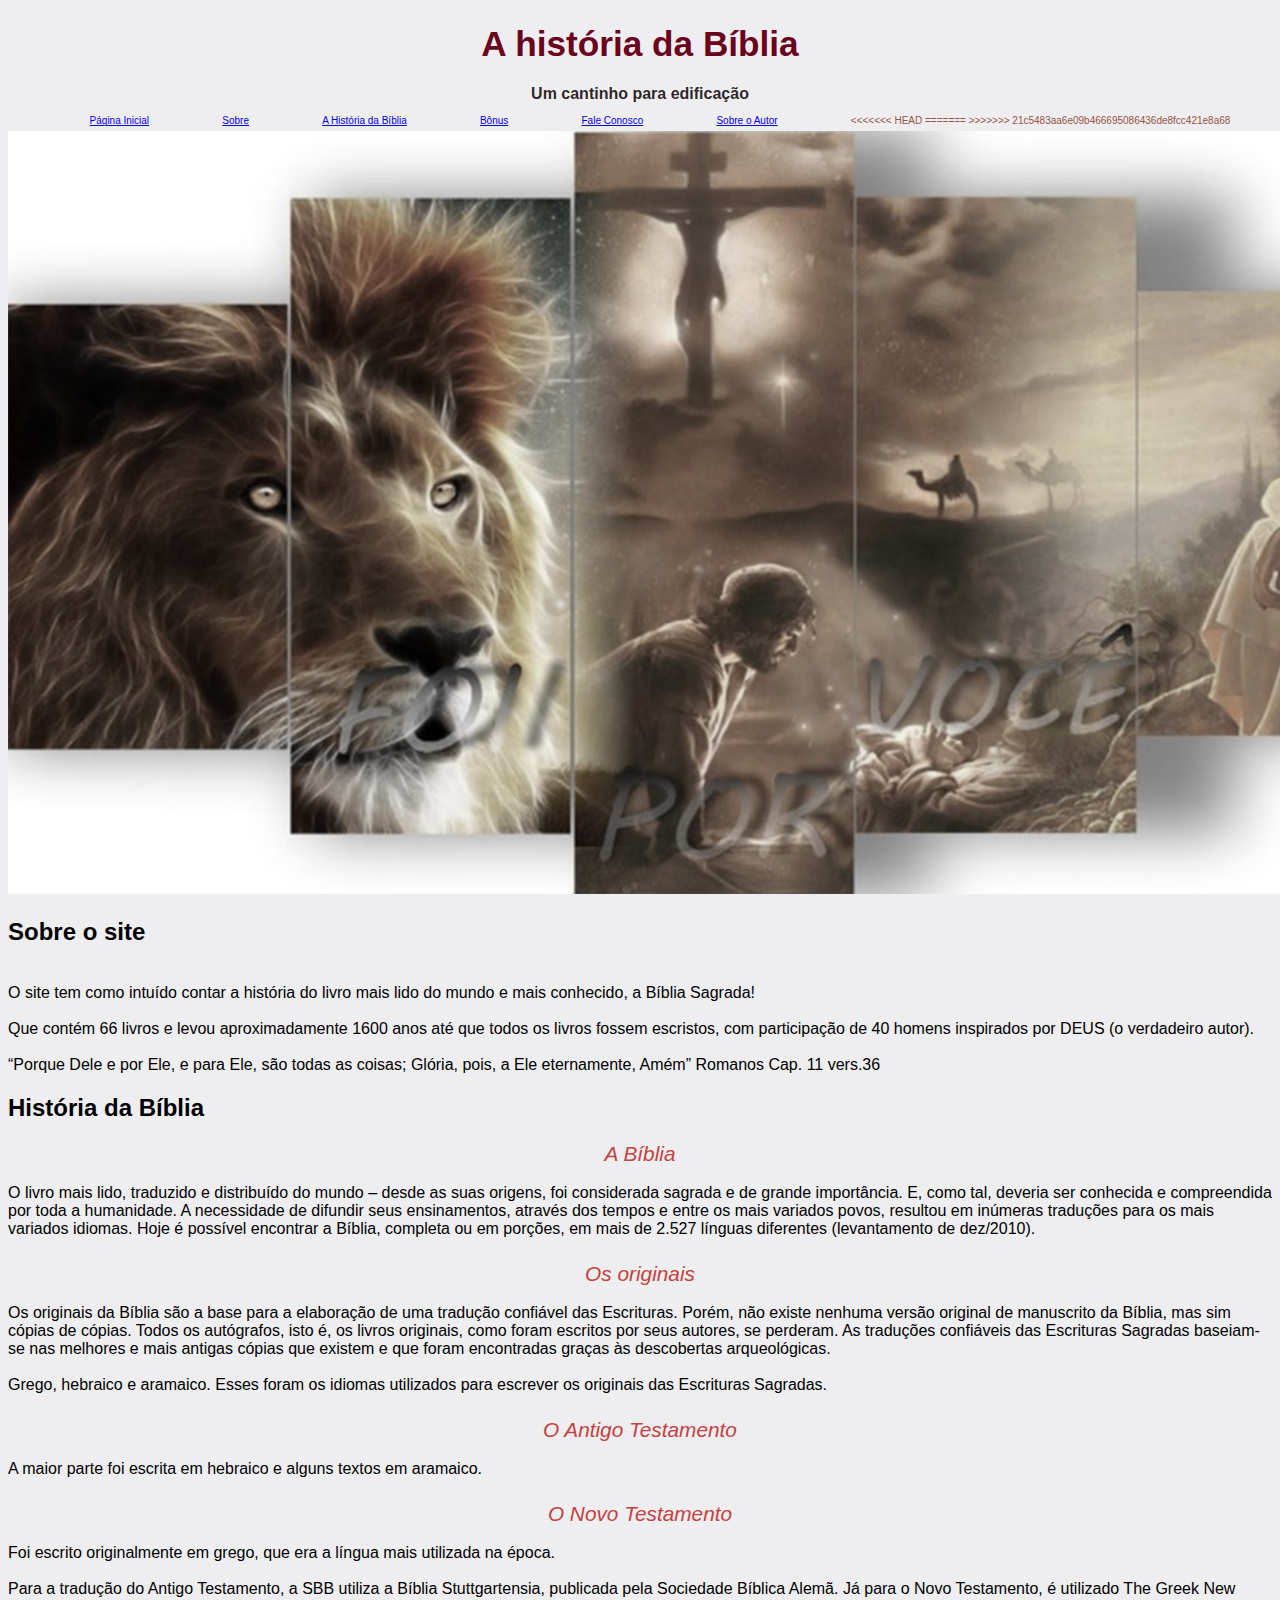
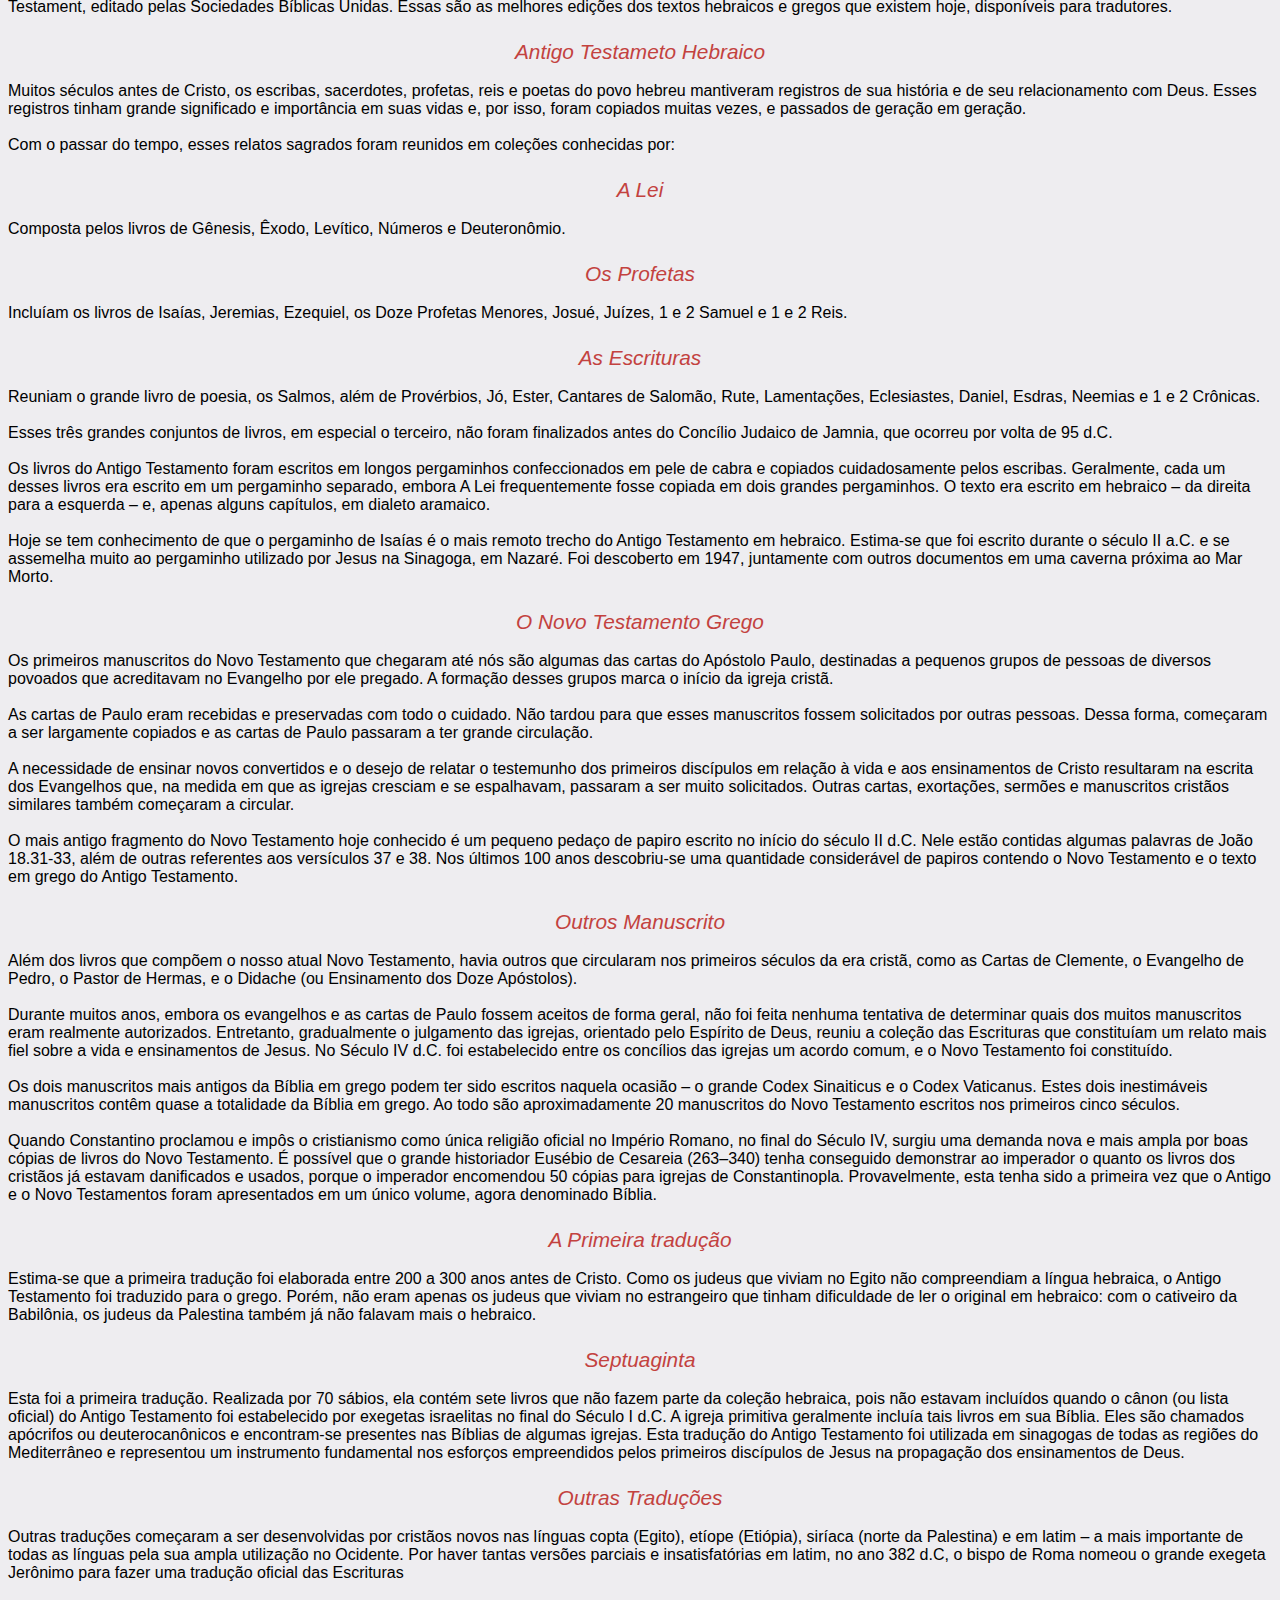
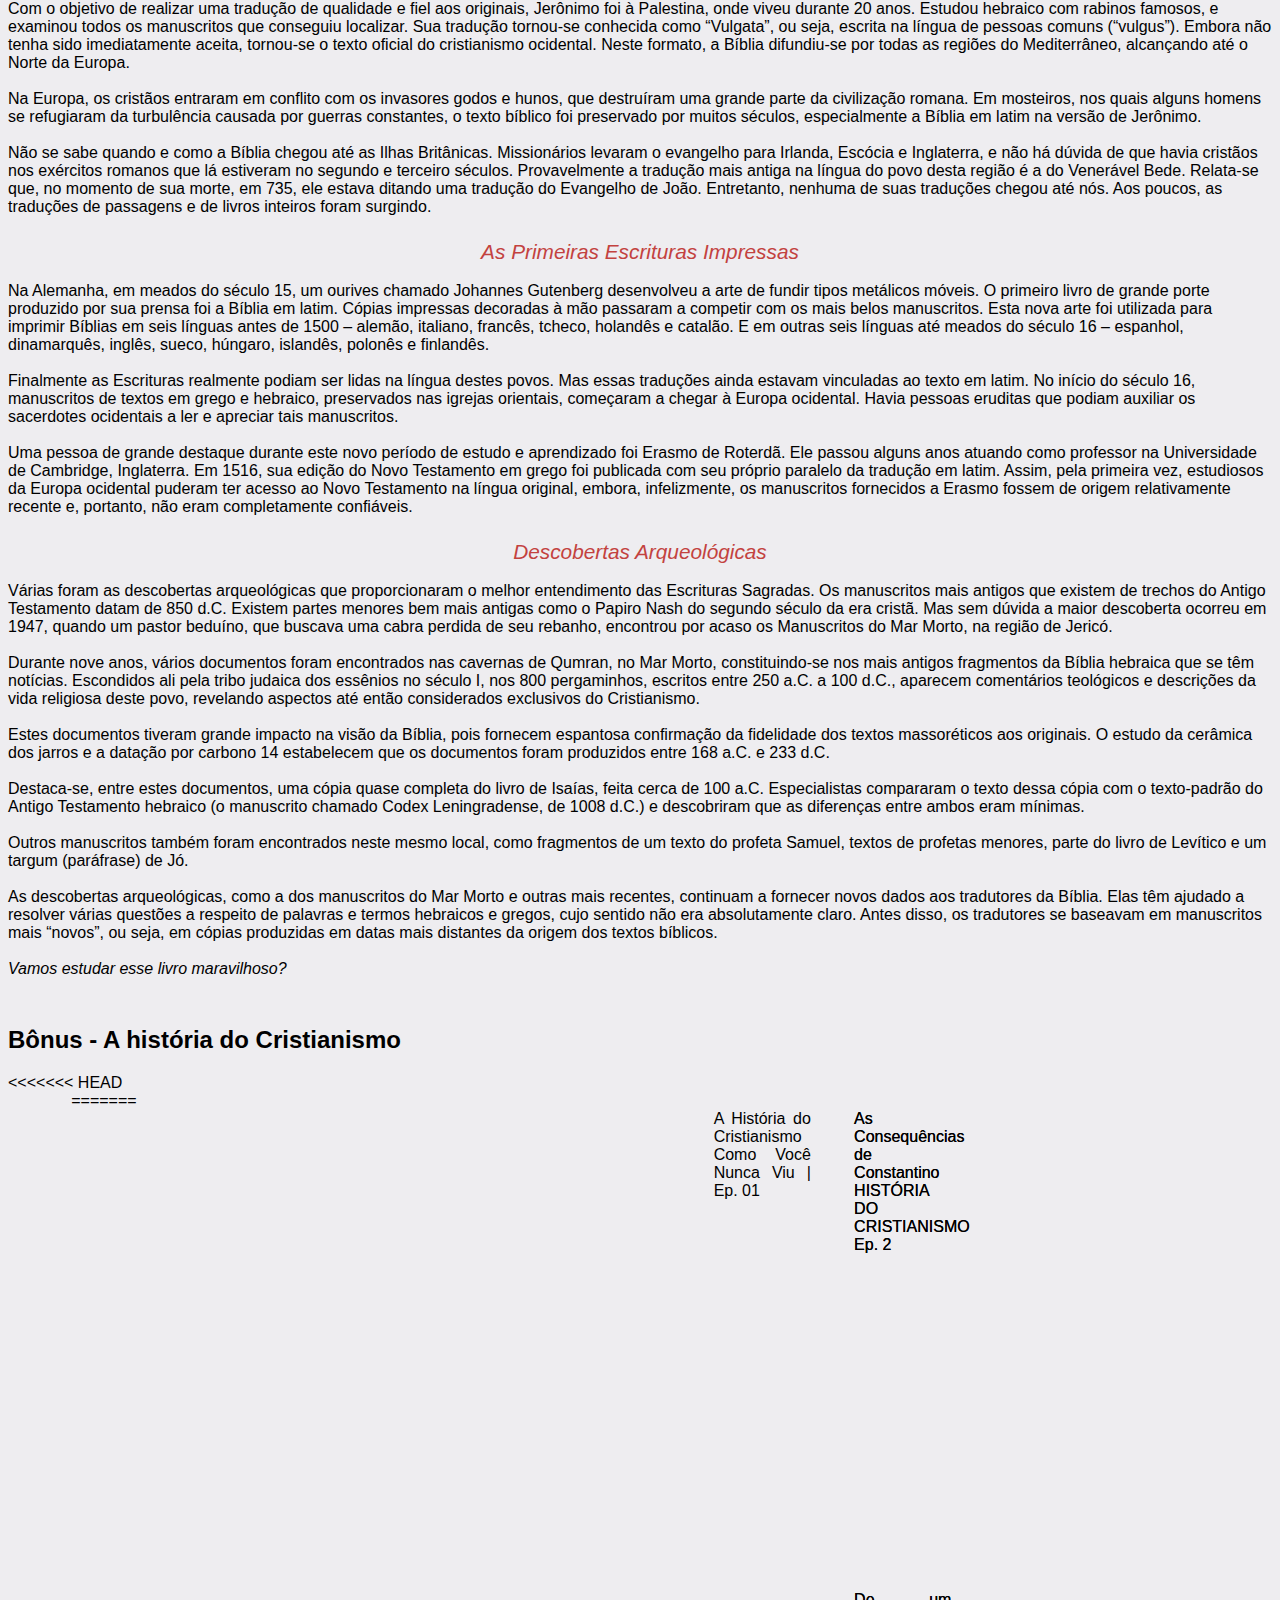
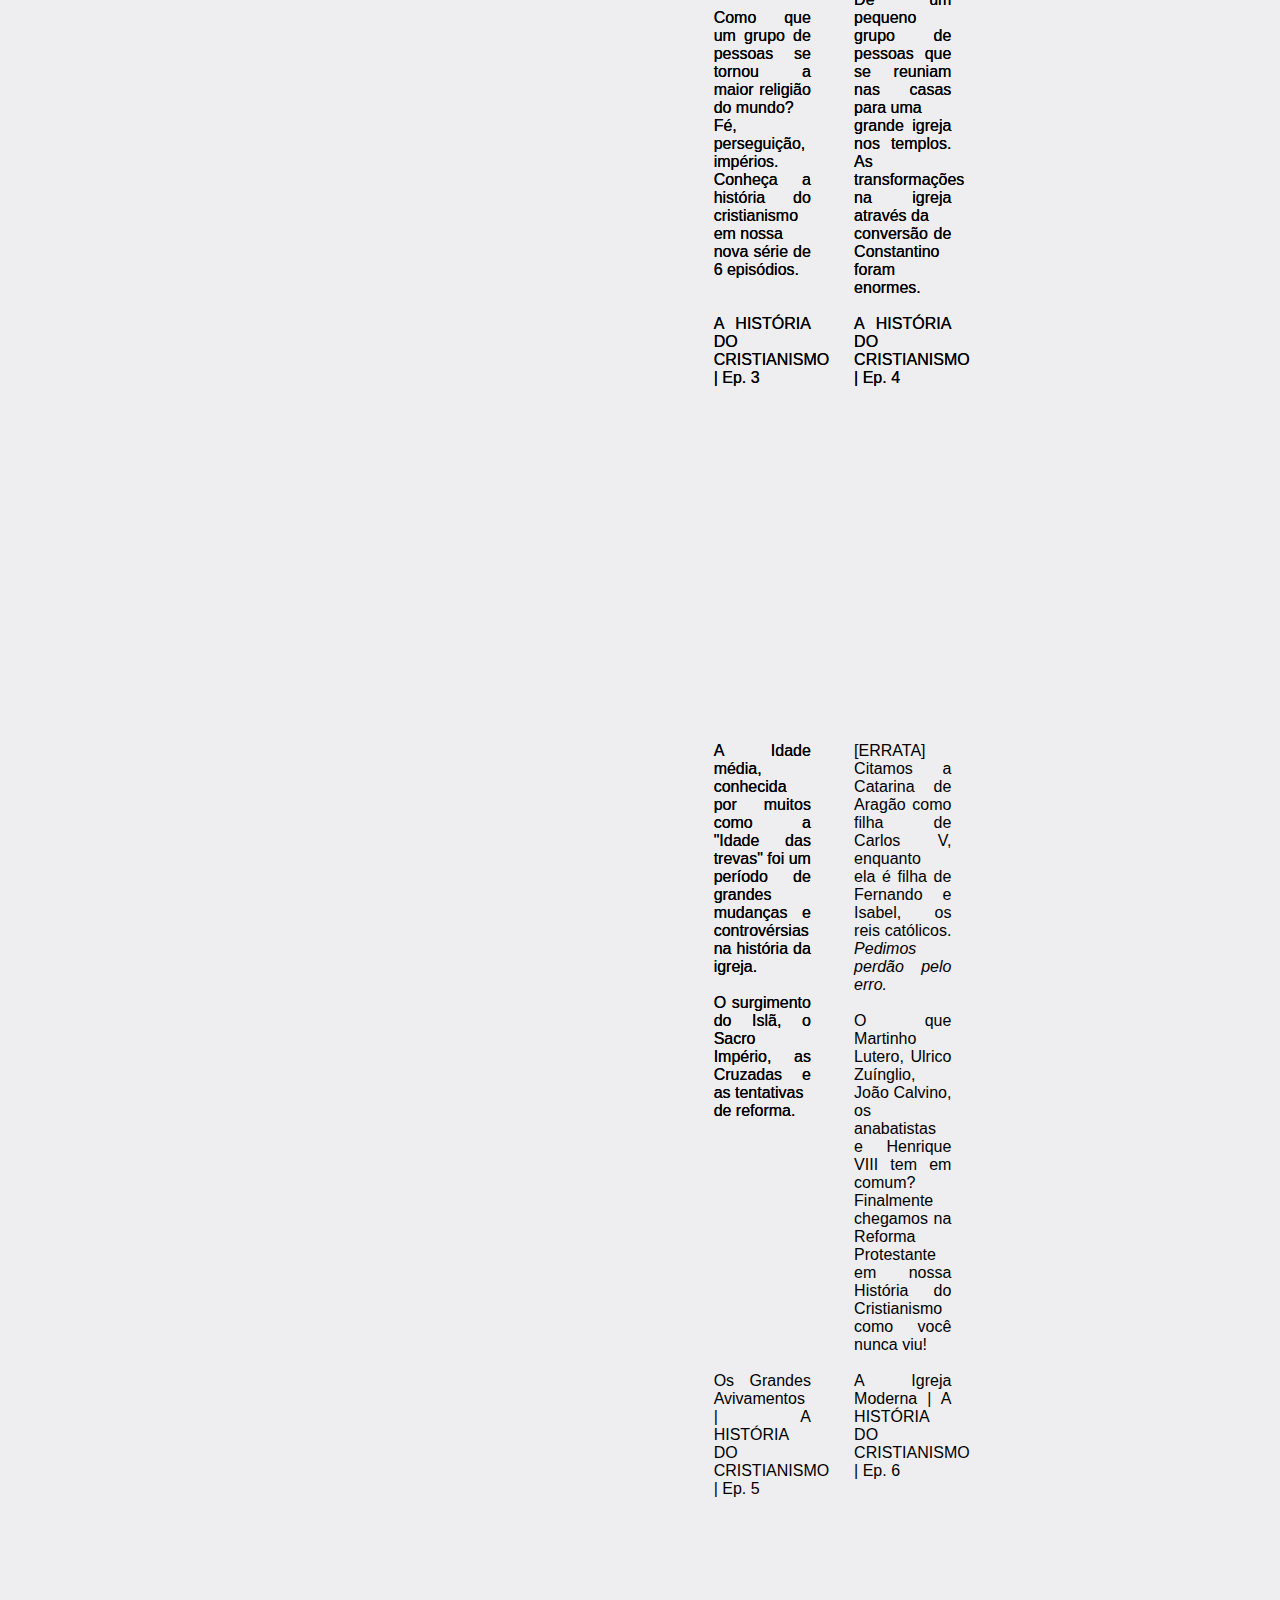
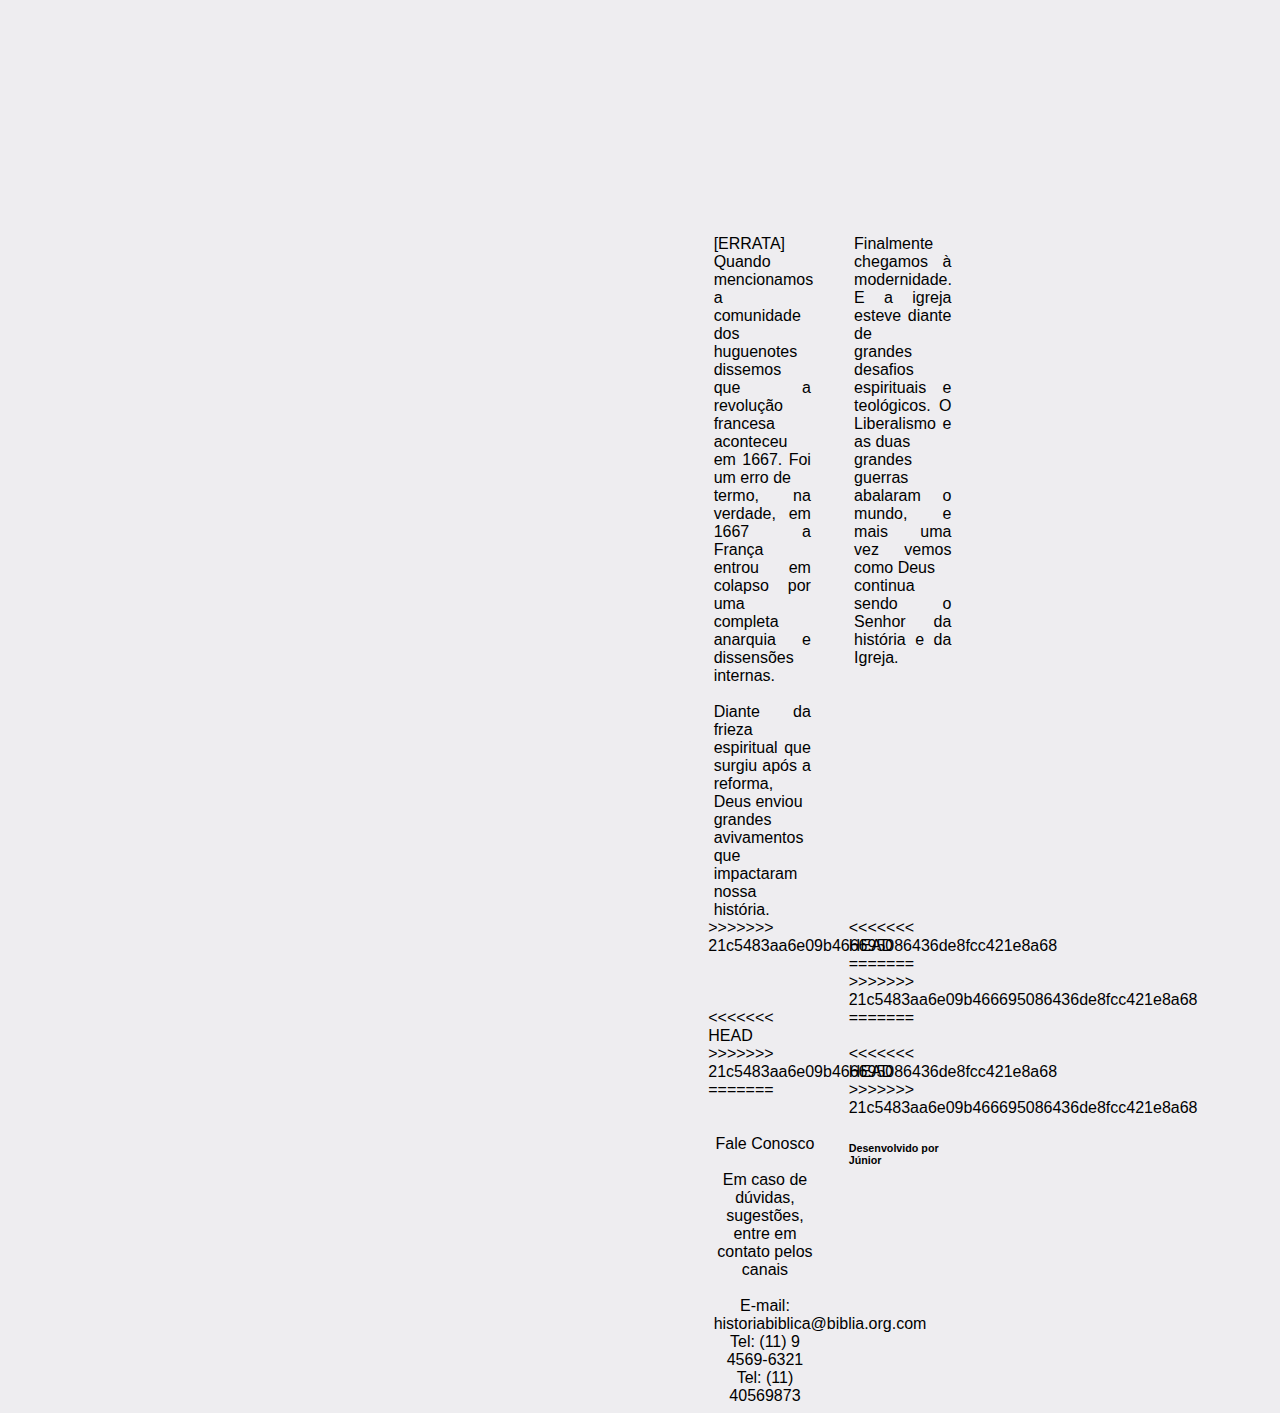
<file: HTML/Index.html>
<!DOCTYPE HTML>
<HTML lang="pt-BR">
    <HEAD>

        <!-- Orientações para página -->
        <meta charset="UTF-8"/>
        <title>The Holy Bible</title>
        <link rel="shotcut icon" type="Imagens/x-icon" href="../Imagens/Biblia PNG.ico">
        <link rel="stylesheet" type="text/css" href="../CSS/estilo1.css">

    </HEAD>
    
    <BODY>

        <!-- Todo o conteúdo do site -->
        <!-- Cabeçalho -->

        <header id="paginaInicial">

            <h1 class="ahis">A história da Bíblia</h1>
            <h4 class="cantinho">Um cantinho para edificação</h4>
            
            <nav>
                
                <ul>
                    <a href="#paginaInicial"><li>Página Inicial</li></a>
                    <a href="#sobre"><li>Sobre</li></a>
                    <a href="#aHistoria"><li>A História da Bíblia</li></a>
                    <a href="#bonus"><li>Bônus</li></a>
                    <a href="#faleConosco"><li>Fale Conosco</li></a>
                    <a href="#sobreAutor"><li>Sobre o Autor</li></a>
<<<<<<< HEAD
=======

>>>>>>> 21c5483aa6e09b466695086436de8fcc421e8a68
                </ul>

            </nav>
            
            <img id="capa"src="../Imagens/tribo.jpg" alt="Imagens Bíblicas"/>

        </header>

        <!-- Parte dedicada sobre o site -->
        <div id="sobre">    
           
            <h2 id="history">Sobre o site</h2>
            <br> O site tem como intuído contar a história do livro mais lido do mundo e mais conhecido, a Bíblia Sagrada!
            <br><br>Que contém 66 livros e levou aproximadamente 1600 anos até que todos os livros fossem escristos, com 
            participação de 40 homens inspirados por DEUS (o verdadeiro autor). 
            <br><br>“Porque Dele e por Ele, e para Ele, são todas as coisas; Glória, pois, a Ele eternamente, Amém” Romanos Cap. 11 vers.36
            
        </div>

        <!-- Parte dedicada as histórias -->
        <div id="aHistoria">
               
            <h2> História da Bíblia </h2>
            <div class="grid-comtainer">

                
                <div id="his1"><i>A Bíblia</i></div>
                
                <div id="his2"><br>O livro mais lido, traduzido e distribuído do mundo – desde as suas origens, foi considerada sagrada e de grande importância. 
                    E, como tal, deveria ser conhecida e compreendida por toda a humanidade. A necessidade de difundir seus ensinamentos, através dos tempos 
                    e entre os mais variados povos, resultou em inúmeras traduções para os mais variados idiomas. Hoje é possível encontrar a Bíblia, completa 
                    ou em porções, em mais de 2.527 línguas diferentes (levantamento de dez/2010).</div>
                
                <div id="his3"><i><br>Os originais</i></div>
                
                <div id="his4"><br>Os originais da Bíblia são a base para a elaboração de uma tradução confiável das Escrituras. Porém, não existe nenhuma versão 
                    original de manuscrito da Bíblia, mas sim cópias de cópias. Todos os autógrafos, isto é, os livros originais, como foram escritos por seus 
                    autores, se perderam. As traduções confiáveis das Escrituras Sagradas baseiam-se nas melhores e mais antigas cópias que existem e que foram 
                    encontradas graças às descobertas arqueológicas.<br><br>Grego, hebraico e aramaico. Esses foram os idiomas utilizados para escrever os originais 
                    das Escrituras Sagradas.</div>
                
                <div id="his5"><i><br>O Antigo Testamento</i></div>
                
                <div id="his6"><br>A maior parte foi escrita em hebraico e alguns textos em aramaico.</div>
                
                <div id="his7"><br><i>O Novo Testamento</i></div>
                
                <div id="his8"><br>Foi escrito originalmente em grego, que era a língua mais utilizada na época.<br>
                    <br>Para a tradução do Antigo Testamento, a SBB utiliza a Bíblia Stuttgartensia, publicada pela Sociedade Bíblica Alemã. Já para o Novo Testamento, 
                    é utilizado The Greek New Testament, editado pelas Sociedades Bíblicas Unidas. Essas são as melhores edições dos textos hebraicos e gregos que existem hoje, 
                    disponíveis para tradutores.</div>
                
                <div id="his9"><i><br>Antigo Testameto Hebraico</i></div>
                
                <div id="his10"><br>Muitos séculos antes de Cristo, os escribas, sacerdotes, profetas, reis e poetas do povo hebreu mantiveram registros de sua história e de seu
                     relacionamento com Deus. Esses registros tinham grande significado e importância em suas vidas e, por isso, foram copiados muitas vezes, e passados de geração 
                     em geração.<br><br>Com o passar do tempo, esses relatos sagrados foram reunidos em coleções conhecidas por:</div>
                
                <div id="his11"><br><i>A Lei</i></div>
                
                <div id="his12"><br>Composta pelos livros de Gênesis, Êxodo, Levítico, Números e Deuteronômio.</div>
                
                <div id="his13"><i><br>Os Profetas</i></div>
                
                <div id="his14"><br>Incluíam os livros de Isaías, Jeremias, Ezequiel, os Doze Profetas Menores, Josué, Juízes, 1 e 2 Samuel e 1 e 2 Reis.</div>
                
                <div id="his15"><i><br>As Escrituras</i></div>
                
                <div id="his16"><br>Reuniam o grande livro de poesia, os Salmos, além de Provérbios, Jó, Ester, Cantares de Salomão, Rute, Lamentações, Eclesiastes, 
                    Daniel, Esdras, Neemias e 1 e 2 Crônicas.<br><br>Esses três grandes conjuntos de livros, em especial o terceiro, não foram finalizados antes do Concílio 
                    Judaico de Jamnia, que ocorreu por volta de 95 d.C.<br><br>Os livros do Antigo Testamento foram escritos em longos pergaminhos confeccionados em pele de cabra e 
                    copiados cuidadosamente pelos escribas. Geralmente, cada um desses livros era escrito em um pergaminho separado, embora A Lei frequentemente fosse copiada em 
                    dois grandes pergaminhos. O texto era escrito em hebraico – da direita para a esquerda – e, apenas alguns capítulos, em dialeto aramaico.
                    <br><br>Hoje se tem conhecimento de que o pergaminho de Isaías é o mais remoto trecho do Antigo Testamento em hebraico. Estima-se que foi escrito durante o 
                    século II a.C. e se assemelha muito ao pergaminho utilizado por Jesus na Sinagoga, em Nazaré. Foi descoberto em 1947, juntamente com outros documentos em uma 
                    caverna próxima ao Mar Morto.</div>
                
                <div id="his17"><i><br>O Novo Testamento Grego</i></div>
                
                <div id="his18"><br>Os primeiros manuscritos do Novo Testamento que chegaram até nós são algumas das cartas do Apóstolo Paulo, destinadas a pequenos grupos de 
                    pessoas de diversos povoados que acreditavam no Evangelho por ele pregado. A formação desses grupos marca o início da igreja cristã.<br><br>As cartas de Paulo 
                    eram recebidas e preservadas com todo o cuidado. Não tardou para que esses manuscritos fossem solicitados por outras pessoas. Dessa forma, começaram a ser 
                    largamente copiados e as cartas de Paulo passaram a ter grande circulação.<br><br>A necessidade de ensinar novos convertidos e o desejo de relatar o testemunho 
                    dos primeiros discípulos em relação à vida e aos ensinamentos de Cristo resultaram na escrita dos Evangelhos que, na medida em que as igrejas cresciam e se 
                    espalhavam, passaram a ser muito solicitados. Outras cartas, exortações, sermões e manuscritos cristãos similares também começaram a circular.<br><br>O mais antigo 
                    fragmento do Novo Testamento hoje conhecido é um pequeno pedaço de papiro escrito no início do século II d.C. Nele estão contidas algumas palavras de 
                    João 18.31-33, além de outras referentes aos versículos 37 e 38. Nos últimos 100 anos descobriu-se uma quantidade considerável de papiros contendo o Novo 
                    Testamento e o texto em grego do Antigo Testamento.</div>
                
                <div id="his19"><i><br>Outros Manuscrito</i></div>
                
                <div id="his20"><br>Além dos livros que compõem o nosso atual Novo Testamento, havia outros que circularam nos primeiros séculos da era cristã, como as Cartas de Clemente, 
                    o Evangelho de Pedro, o Pastor de Hermas, e o Didache (ou Ensinamento dos Doze Apóstolos).<br><br>Durante muitos anos, embora os evangelhos e as cartas de Paulo fossem 
                    aceitos de forma geral, não foi feita nenhuma tentativa de determinar quais dos muitos manuscritos eram realmente autorizados. Entretanto, gradualmente o julgamento 
                    das igrejas, orientado pelo Espírito de Deus, reuniu a coleção das Escrituras que constituíam um relato mais fiel sobre a vida e ensinamentos de Jesus. 
                    No Século IV d.C. foi estabelecido entre os concílios das igrejas um acordo comum, e o Novo Testamento foi constituído.<br><br>Os dois manuscritos mais antigos da Bíblia 
                    em grego podem ter sido escritos naquela ocasião – o grande Codex Sinaiticus e o Codex Vaticanus. Estes dois inestimáveis manuscritos contêm quase a totalidade da Bíblia 
                    em grego. Ao todo são aproximadamente 20 manuscritos do Novo Testamento escritos nos primeiros cinco séculos.<br><br>Quando Constantino proclamou e impôs o cristianismo como 
                    única religião oficial no Império Romano, no final do Século IV, surgiu uma demanda nova e mais ampla por boas cópias de livros do Novo Testamento. É possível que o grande 
                    historiador Eusébio de Cesareia (263–340) tenha conseguido demonstrar ao imperador o quanto os livros dos cristãos já estavam danificados e usados, porque o imperador encomendou 
                    50 cópias para igrejas de Constantinopla. Provavelmente, esta tenha sido a primeira vez que o Antigo e o Novo Testamentos foram apresentados em um único volume, agora denominado Bíblia.</div>
                
                <div id="his21"><i><br>A Primeira tradução</i></div>
                
                <div id="his22"><br>Estima-se que a primeira tradução foi elaborada entre 200 a 300 anos antes de Cristo. Como os judeus que viviam no Egito não compreendiam a língua hebraica, o Antigo 
                    Testamento foi traduzido para o grego. Porém, não eram apenas os judeus que viviam no estrangeiro que tinham dificuldade de ler o original em hebraico: com o cativeiro da Babilônia, 
                    os judeus da Palestina também já não falavam mais o hebraico.</div>
                
                <div id="his23"><i><br>Septuaginta</i></div>
                
                <div id="his24"><br>Esta foi a primeira tradução. Realizada por 70 sábios, ela contém sete livros que não fazem parte da coleção hebraica, pois não estavam incluídos quando o cânon 
                    (ou lista oficial) do Antigo Testamento foi estabelecido por exegetas israelitas no final do Século I d.C. A igreja primitiva geralmente incluía tais livros em sua Bíblia. Eles são 
                    chamados apócrifos ou deuterocanônicos e encontram-se presentes nas Bíblias de algumas igrejas. Esta tradução do Antigo Testamento foi utilizada em sinagogas de todas as regiões do 
                    Mediterrâneo e representou um instrumento fundamental nos esforços empreendidos pelos primeiros discípulos de Jesus na propagação dos ensinamentos de Deus.</div>
                
                <div id="his25"><br><i>Outras Traduções</i></div>
                
                <div id="his26"><br>Outras traduções começaram a ser desenvolvidas por cristãos novos nas línguas copta (Egito), etíope (Etiópia), siríaca (norte da Palestina) e em latim – a mais importante 
                    de todas as línguas pela sua ampla utilização no Ocidente. Por haver tantas versões parciais e insatisfatórias em latim, no ano 382 d.C, o bispo de Roma nomeou o grande exegeta Jerônimo 
                    para fazer uma tradução oficial das Escrituras<br><br>Com o objetivo de realizar uma tradução de qualidade e fiel aos originais, Jerônimo foi à Palestina, onde viveu durante 20 anos. Estudou 
                    hebraico com rabinos famosos, e examinou todos os manuscritos que conseguiu localizar. Sua tradução tornou-se conhecida como “Vulgata”, ou seja, escrita na língua de pessoas comuns (“vulgus”). 
                    Embora não tenha sido imediatamente aceita, tornou-se o texto oficial do cristianismo ocidental. Neste formato, a Bíblia difundiu-se por todas as regiões do Mediterrâneo, alcançando até o Norte 
                    da Europa.<br><br>Na Europa, os cristãos entraram em conflito com os invasores godos e hunos, que destruíram uma grande parte da civilização romana. Em mosteiros, nos quais alguns homens se refugiaram 
                    da turbulência causada por guerras constantes, o texto bíblico foi preservado por muitos séculos, especialmente a Bíblia em latim na versão de Jerônimo.<br><br>Não se sabe quando e como a Bíblia chegou 
                    até as Ilhas Britânicas. Missionários levaram o evangelho para Irlanda, Escócia e Inglaterra, e não há dúvida de que havia cristãos nos exércitos romanos que lá estiveram no segundo e terceiro 
                    séculos. Provavelmente a tradução mais antiga na língua do povo desta região é a do Venerável Bede. Relata-se que, no momento de sua morte, em 735, ele estava ditando uma tradução do Evangelho de 
                    João. Entretanto, nenhuma de suas traduções chegou até nós. Aos poucos, as traduções de passagens e de livros inteiros foram surgindo.</div>
                
                <div id="his27"><i><br>As Primeiras Escrituras Impressas</i></div>
                
                <div id="his28"><br>Na Alemanha, em meados do século 15, um ourives chamado Johannes Gutenberg desenvolveu a arte de fundir tipos metálicos móveis. O primeiro livro de grande porte produzido por 
                    sua prensa foi a Bíblia em latim. Cópias impressas decoradas à mão passaram a competir com os mais belos manuscritos. Esta nova arte foi utilizada para imprimir Bíblias em seis línguas antes 
                    de 1500 – alemão, italiano, francês, tcheco, holandês e catalão. E em outras seis línguas até meados do século 16 – espanhol, dinamarquês, inglês, sueco, húngaro, islandês, polonês e finlandês.
                    <br><br>Finalmente as Escrituras realmente podiam ser lidas na língua destes povos. Mas essas traduções ainda estavam vinculadas ao texto em latim. No início do século 16, manuscritos de textos 
                    em grego e hebraico, preservados nas igrejas orientais, começaram a chegar à Europa ocidental. Havia pessoas eruditas que podiam auxiliar os sacerdotes ocidentais a ler e apreciar tais manuscritos.
                    <br><br>Uma pessoa de grande destaque durante este novo período de estudo e aprendizado foi Erasmo de Roterdã. Ele passou alguns anos atuando como professor na Universidade de Cambridge, Inglaterra. 
                    Em 1516, sua edição do Novo Testamento em grego foi publicada com seu próprio paralelo da tradução em latim. Assim, pela primeira vez, estudiosos da Europa ocidental puderam ter acesso ao Novo 
                    Testamento na língua original, embora, infelizmente, os manuscritos fornecidos a Erasmo fossem de origem relativamente recente e, portanto, não eram completamente confiáveis.</div>
                
                <div id="his29"><br><i>Descobertas Arqueológicas</i></div>
                
                <div id="his30"><br>Várias foram as descobertas arqueológicas que proporcionaram o melhor entendimento das Escrituras Sagradas. Os manuscritos mais antigos que existem de trechos do Antigo Testamento 
                    datam de 850 d.C. Existem partes menores bem mais antigas como o Papiro Nash do segundo século da era cristã. Mas sem dúvida a maior descoberta ocorreu em 1947, quando um pastor beduíno, que buscava
                    uma cabra perdida de seu rebanho, encontrou por acaso os Manuscritos do Mar Morto, na região de Jericó.<br><br>Durante nove anos, vários documentos foram encontrados nas cavernas de Qumran, no Mar Morto, 
                    constituindo-se nos mais antigos fragmentos da Bíblia hebraica que se têm notícias. Escondidos ali pela tribo judaica dos essênios no século I, nos 800 pergaminhos, escritos entre 250 a.C. a 100 d.C., 
                    aparecem comentários teológicos e descrições da vida religiosa deste povo, revelando aspectos até então considerados exclusivos do Cristianismo.<br><br>Estes documentos tiveram grande impacto na visão da 
                    Bíblia, pois fornecem espantosa confirmação da fidelidade dos textos massoréticos aos originais. O estudo da cerâmica dos jarros e a datação por carbono 14 estabelecem que os documentos foram produzidos 
                    entre 168 a.C. e 233 d.C.<br><br>Destaca-se, entre estes documentos, uma cópia quase completa do livro de Isaías, feita cerca de 100 a.C. Especialistas compararam o texto dessa cópia com o texto-padrão do Antigo 
                    Testamento hebraico (o manuscrito chamado Codex Leningradense, de 1008 d.C.) e descobriram que as diferenças entre ambos eram mínimas.<br><br>Outros manuscritos também foram encontrados neste mesmo local, 
                    como fragmentos de um texto do profeta Samuel, textos de profetas menores, parte do livro de Levítico e um targum (paráfrase) de Jó.<br><br>As descobertas arqueológicas, como a dos manuscritos do Mar Morto e 
                    outras mais recentes, continuam a fornecer novos dados aos tradutores da Bíblia. Elas têm ajudado a resolver várias questões a respeito de palavras e termos hebraicos e gregos, cujo sentido não era absolutamente 
                    claro. Antes disso, os tradutores se baseavam em manuscritos mais “novos”, ou seja, em cópias produzidas em datas mais distantes da origem dos textos bíblicos.</div>
                
                <div id="item1"><i><br>Vamos estudar esse livro maravilhoso?</i></div>

        <!-- Parte dedicada ao Bônus / Videos -->
        
        <h2><br>Bônus - A história do Cristianismo</h2>

<<<<<<< HEAD
        <div class="bon" id="bonus">
=======
        <div class="bonus">
>>>>>>> 21c5483aa6e09b466695086436de8fcc421e8a68
            
            
            
            <div id="item2"><br>A História do Cristianismo Como Você Nunca Viu | Ep. 01</div>
<<<<<<< HEAD
            <div id="videos1"><br><iframe width="400" height="250" src="https://www.youtube.com/embed/KmpucxGB1jA" title="YouTube video player" frameborder="0" allow="accelerometer; autoplay; clipboard-write; encrypted-media; gyroscope; picture-in-picture" allowfullscreen></iframe></div>
            <div id="item3"><br>Como que um grupo de pessoas se tornou a maior religião do mundo? <br>Fé, perseguição, impérios. Conheça a história do cristianismo em nossa<br> nova série de 6 episódios.<br></div>

            <div id="item4"><br>As Consequências de Constantino HISTÓRIA DO CRISTIANISMO Ep. 2</div>
            <div id="videos2"><br><iframe width="400" height="250" src="https://www.youtube.com/embed/xyE4U2oFbGU" title="YouTube video player" frameborder="0" allow="accelerometer; autoplay; clipboard-write; encrypted-media; gyroscope; picture-in-picture" allowfullscreen></iframe></div>
            <br><div id="item5"> De um pequeno grupo de pessoas que se reuniam nas casas para uma<br> grande igreja nos templos. As transformações na igreja através da<br> conversão de Constantino foram enormes.</div>

            <div id="item6"><br>A HISTÓRIA DO CRISTIANISMO | Ep. 3</div>
            <div id="videos3"><br><iframe width="400" height="250" src="https://www.youtube.com/embed/mjgNsyPDA4k" title="YouTube video player" frameborder="0" allow="accelerometer; autoplay; clipboard-write; encrypted-media; gyroscope; picture-in-picture" allowfullscreen></iframe></div>
            <div id="item7"><br>A Idade média, conhecida por muitos como a "Idade das trevas" foi um<br> período de grandes mudanças  e controvérsias na história da igreja.<br><br> O surgimento do Islã, o Sacro Império, as Cruzadas e as tentativas<br> de reforma.</div>

            <div id="item8"><br>A HISTÓRIA DO CRISTIANISMO | Ep. 4</div>
            <div id="videos4"><br><iframe width="400" height="250" src="https://www.youtube.com/embed/Fx4f1B8kbA0" title="YouTube video player" frameborder="0" allow="accelerometer; autoplay; clipboard-write; encrypted-media; gyroscope; picture-in-picture" allowfullscreen></iframe></div>
=======
            <div id="videos1"><br><iframe width="560" height="315" src="https://www.youtube.com/embed/KmpucxGB1jA" title="YouTube video player" frameborder="0" allow="accelerometer; autoplay; clipboard-write; encrypted-media; gyroscope; picture-in-picture" allowfullscreen></iframe></div>
            <div id="item3"><br>Como que um grupo de pessoas se tornou a maior religião do mundo? <br>Fé, perseguição, impérios. Conheça a história do cristianismo em nossa<br> nova série de 6 episódios.<br></div>

            <div id="item4"><br>As Consequências de Constantino HISTÓRIA DO CRISTIANISMO Ep. 2</div>
            <div id="videos2"><br><iframe width="560" height="315" src="https://www.youtube.com/embed/xyE4U2oFbGU" title="YouTube video player" frameborder="0" allow="accelerometer; autoplay; clipboard-write; encrypted-media; gyroscope; picture-in-picture" allowfullscreen></iframe></div>
            <br><div id="item5"> De um pequeno grupo de pessoas que se reuniam nas casas para uma<br> grande igreja nos templos. As transformações na igreja através da<br> conversão de Constantino foram enormes.</div>

            <div id="item6"><br>A HISTÓRIA DO CRISTIANISMO | Ep. 3</div>
            <div id="videos3"><br><iframe width="560" height="315" src="https://www.youtube.com/embed/mjgNsyPDA4k" title="YouTube video player" frameborder="0" allow="accelerometer; autoplay; clipboard-write; encrypted-media; gyroscope; picture-in-picture" allowfullscreen></iframe></div>
            <div id="item7"><br>A Idade média, conhecida por muitos como a "Idade das trevas" foi um<br> período de grandes mudanças  e controvérsias na história da igreja.<br><br> O surgimento do Islã, o Sacro Império, as Cruzadas e as tentativas<br> de reforma.</div>

            <div id="item8"><br>A HISTÓRIA DO CRISTIANISMO | Ep. 4</div>
            <div id="videos4"><br><iframe width="560" height="315" src="https://www.youtube.com/embed/Fx4f1B8kbA0" title="YouTube video player" frameborder="0" allow="accelerometer; autoplay; clipboard-write; encrypted-media; gyroscope; picture-in-picture" allowfullscreen></iframe></div>
>>>>>>> 21c5483aa6e09b466695086436de8fcc421e8a68
            <div id="item9"><br>[ERRATA] Citamos a Catarina de Aragão como filha de Carlos V, enquanto <br>ela é filha de Fernando e Isabel, os reis católicos.<i> Pedimos perdão pelo erro.</i>
            <br><br>O que Martinho Lutero, Ulrico Zuínglio, João Calvino, os anabatistas<br> e Henrique VIII tem em comum? Finalmente chegamos na Reforma<br> Protestante em nossa História do Cristianismo como você nunca viu!</div>

            <div id="item10"><br>Os Grandes Avivamentos | A HISTÓRIA DO CRISTIANISMO | Ep. 5</div>
<<<<<<< HEAD
            <div id="videos5"><br><iframe width="400" height="250" src="https://www.youtube.com/embed/-qSMjOjkaBU" title="YouTube video player" frameborder="0" allow="accelerometer; autoplay; clipboard-write; encrypted-media; gyroscope; picture-in-picture" allowfullscreen></iframe></div>
=======
            <div id="videos5"><br><iframe width="560" height="315" src="https://www.youtube.com/embed/-qSMjOjkaBU" title="YouTube video player" frameborder="0" allow="accelerometer; autoplay; clipboard-write; encrypted-media; gyroscope; picture-in-picture" allowfullscreen></iframe></div>
>>>>>>> 21c5483aa6e09b466695086436de8fcc421e8a68
            <br><div id="item11">[ERRATA] Quando mencionamos a comunidade dos huguenotes <br>dissemos que a revolução francesa aconteceu em 1667. Foi um erro de<br> termo, na verdade, em 1667 a França entrou em colapso por uma<br> completa anarquia e dissensões internas.
            <br><br>Diante da frieza espiritual que surgiu após a reforma, Deus enviou<br> grandes avivamentos que impactaram nossa história.</div>

            <div id="item12"><br>A Igreja Moderna | A HISTÓRIA DO CRISTIANISMO | Ep. 6</div>
<<<<<<< HEAD
            <div id="videos6"><br><iframe width="400" height="250" src="https://www.youtube.com/embed/9xUAMvbaxeg" title="YouTube video player" frameborder="0" allow="accelerometer; autoplay; clipboard-write; encrypted-media; gyroscope; picture-in-picture" allowfullscreen></iframe></div>
=======
            <div id="videos6"><br><iframe width="560" height="315" src="https://www.youtube.com/embed/9xUAMvbaxeg" title="YouTube video player" frameborder="0" allow="accelerometer; autoplay; clipboard-write; encrypted-media; gyroscope; picture-in-picture" allowfullscreen></iframe></div>
>>>>>>> 21c5483aa6e09b466695086436de8fcc421e8a68
            <br><div id="item13">Finalmente chegamos à modernidade. E a igreja esteve diante de<br> grandes desafios espirituais e teológicos. O Liberalismo e as duas<br> grandes guerras abalaram o mundo, e mais uma vez vemos como Deus<br> continua sendo o Senhor da história e da Igreja.</div>

        <!-- Parte dedicada fale conosco -->
        
        <div id="faleConosco">

            <div id="item14"><br>Fale Conosco</div>
            <div id="item15"><br>Em caso de dúvidas, sugestões, entre em contato pelos canais</div>
            <div id="item16"><br>E-mail: historiabiblica@biblia.org.com<br>Tel: (11) 9 4569-6321<br>Tel: (11) 40569873 </div>


        </div>
        <!-- Rodapé -->
        <footer>

            <h6>Desenvolvido por Júnior</h6>

        </footer>
    </BODY>









</HTML>
</file>
<file: CSS/estilo1.css>
<<<<<<< HEAD
* {
    
    padding: 0;
    box-sizing: border-box;
}

body{
    font-family: sans-serif;   
    font-family: 'Lucida Sans', 'Lucida Sans Regular', 'Lucida Grande', 'Lucida Sans Unicode', Geneva, Verdana, sans-serif;
    background-color: #EEEDF0;
    
}

.ahis {
    display: flex;
    color: #6A041D;
    font-size: 220%;
    justify-content: center;
    align-items: flex-end;
    margin-block-end: 1%;
    
}


.cantinho {
    text-align: center;
    font-size: 100%;
    color: #2a1f23f7;
    margin-block-end: 1%;
}

ul {
    font-size: 10px;
    display: flex;
    margin: 5px;
    list-style: none;
    justify-content: space-around;
    cursor: pointer;
    border-radius: 50%;
    color: #965342;
}

header a {
=======
body{

    background-color: white;
    margin: 0;
    padding: 0;
    margin: 3% 10% 5% 0.5%; /*Topo da direita para esquerda*/
    font-family: 'Lucida Sans', 'Lucida Sans Regular', 'Lucida Grande', 'Lucida Sans Unicode', Geneva, Verdana, sans-serif;
    
    

}

h1{

    color: #6A041D;
    font-size: 220%;
    text-align: center;

}


h4{
    text-align: center;
    font-size: 100%;
    color: #C3423F;
}

#paginainicial{

    background-color: #1E90FF;
	color: #000;
	text-align: center; 

}

ul{
    list-style: none;
}

a{
>>>>>>> 21c5483aa6e09b466695086436de8fcc421e8a68
    text-decoration: none;
    color: black;
    text-align: center;
    font-size: 25px;
<<<<<<< HEAD
    transition: 0.2s;
}


ul a:hover{
    color: #f13239;
}


#capa {

    width: 100%;
    height: 80%;

}


=======
}

#capa{

    width: 111%;

}

>>>>>>> 21c5483aa6e09b466695086436de8fcc421e8a68
#sobre{

    list-style: none;
	display: inline;
    padding: 15px;
    text-align: center;
<<<<<<< HEAD
}

#his1, #his3, #his5, #his7, #his9, #his11, #his13, #his15, #his17, #his19, #his21, #his23, #his25, #his27, #his29{

    text-align: center; 
    color:  #C3423F;
    font-size: 130%;
}


.bon{
    display: grid;
    grid-template-columns: 20% 20%;
    column-gap: 35%;
    margin-left: 5%;
    margin-right: 5%;
    
}

#item2,#item3,#item3,#item4,#item5,#item6,#item7,#item8,#item9,#item10,#item11,#item12,#item13{
    margin-left: 5%;
    margin-right: 5%;
    text-align: justify;
=======
    


}

.bonus{
    display: grid;
    grid-template-columns: 50% 50%;
    column-gap: 15%;
    margin-left: 5%;
>>>>>>> 21c5483aa6e09b466695086436de8fcc421e8a68
    
}

#item2{
    grid-column-start: 1;
    grid-row-start: 1;
    grid-row-end: 1;
<<<<<<< HEAD
=======
    font-style: bold;
>>>>>>> 21c5483aa6e09b466695086436de8fcc421e8a68
    
}

#videos1{
    grid-column-start: 1;
    grid-row-start: 2;
    grid-row-end: 2;
    
}

#item3{
    grid-column-start: 1;
    grid-row-start: 3;
    grid-row-end: 3;
    
}

#item4{
    
    grid-column-start: 2;
    grid-row-start: 1;
    grid-row-end: 1;
}

#videos2{
    grid-column-start: 2;
    grid-row-start: 2;
    grid-row-end: 2;
}

#item5{
    grid-column-start: 2;
    grid-row-start: 3;
    grid-row-end: 3;
}

#item6{
    grid-column-start: 1;
    grid-row-start: 4;
    grid-row-end: 4;
}

#videos3{
    grid-column-start: 1;
    grid-row-start: 5;
    grid-row-end: 5;
}

#item7{
    grid-column-start: 1;
    grid-row-start: 6;
    grid-row-end: 6;
}

#item8{
    grid-column-start: 2;
    grid-row-start: 4;
    grid-row-end: 4;
}

#videos4{
    grid-column-start: 2;
    grid-row-start: 5;
    grid-row-end: 5;
}

#item9{
    grid-column-start: 2;
    grid-row-start: 6;
    grid-row-end: 6;
}

#item10{
    grid-column-start: 1;
    grid-row-start: 7;
    grid-row-end: 7;
}

#videos5{
    grid-column-start: 1;
    grid-row-start: 8;
    grid-row-end: 8;
}

#item11{
    grid-column-start: 1;
    grid-row-start: 9;
    grid-row-end: 9;
}

#item12{
    grid-column-start: 2;
    grid-row-start: 7;
    grid-row-end: 7;
}

#videos6{
    grid-column-start: 2;
    grid-row-start: 8;
    grid-row-end: 8;
}

#item13{
    grid-column-start: 2;
    grid-row-start: 9;
    grid-row-end: 9;
}

#item14, #item15, #item16{
    
    display: grid;
    grid-template-columns: 100% 100%;
    column-gap: 15%;
    margin-left: 5%;
    text-align: center;

}


<<<<<<< HEAD
=======

>>>>>>> 21c5483aa6e09b466695086436de8fcc421e8a68
h2{

    text-align: center;
    font-size: 150%;

}

<<<<<<< HEAD
=======
#his1, #his3, #his5, #his7, #his9, #his11, #his13, #his15, #his17, #his19, #his21, #his23, #his25, #his27, #his29{

    text-align: center; 
    color:  #C3423F;
    font-size: 130%;

}
>>>>>>> 21c5483aa6e09b466695086436de8fcc421e8a68

#item1{

text-align: center;
font-size: 300%;
color: #0A3200;

<<<<<<< HEAD
}
=======
}

>>>>>>> 21c5483aa6e09b466695086436de8fcc421e8a68
</file>
